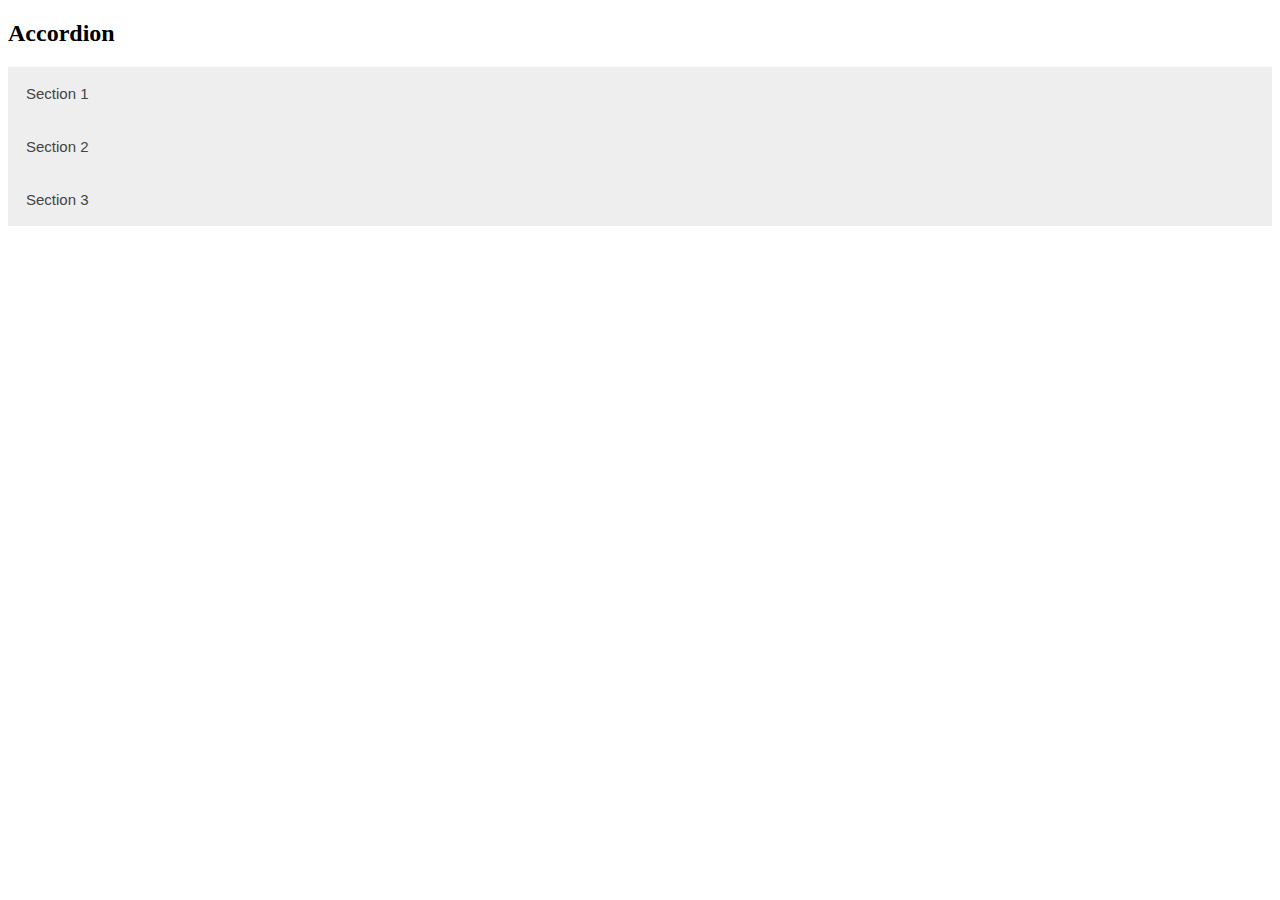
<file: STUDY/Accordion/index.html>
<!DOCTYPE html>
<html>
<head>
<meta name="viewport" content="width=device-width, initial-scale=1">
<link rel="stylesheet" href="style.css">

</head>
<body>

<h2>Accordion</h2>

<button class="accordion">Section 1</button>
<div class="panel">
  <p>Lorem ipsum dolor sit amet, consectetur adipisicing elit, sed do eiusmod tempor incididunt ut labore et dolore magna aliqua. Ut enim ad minim veniam, quis nostrud exercitation ullamco laboris nisi ut aliquip ex ea commodo consequat.</p>
</div>

<button class="accordion">Section 2</button>
<div class="panel">
  <p>Lorem ipsum dolor sit amet, consectetur adipisicing elit, sed do eiusmod tempor incididunt ut labore et dolore magna aliqua. Ut enim ad minim veniam, quis nostrud exercitation ullamco laboris nisi ut aliquip ex ea commodo consequat.</p>
</div>

<button class="accordion">Section 3</button>
<div class="panel">
  <p>Lorem ipsum dolor sit amet, consectetur adipisicing elit, sed do eiusmod tempor incididunt ut labore et dolore magna aliqua. Ut enim ad minim veniam, quis nostrud exercitation ullamco laboris nisi ut aliquip ex ea commodo consequat.</p>
</div>
<script src="script.js"></script>
</body>
</html>
</file>
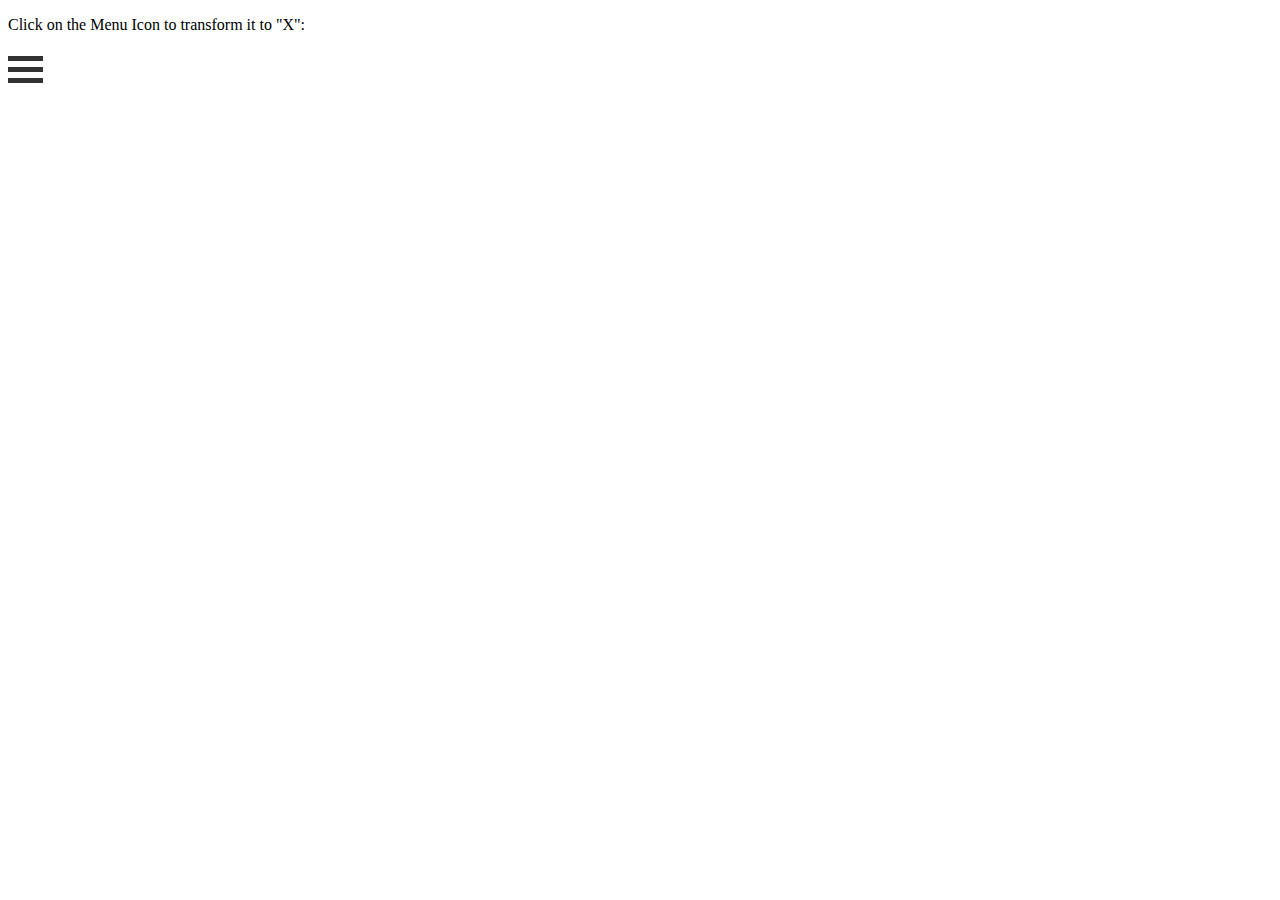
<file: STUDY/Animated Menu Icon/index.html>
<!DOCTYPE html>
<html>
<head>
<meta name="viewport" content="width=device-width, initial-scale=1">
<link rel="stylesheet" href="style.css">
</head>
<body>

<p>Click on the Menu Icon to transform it to "X":</p>
<div class="container" onclick="myFunction(this)">
  <div class="bar1"></div>
  <div class="bar2"></div>
  <div class="bar3"></div>
</div>
<script src="script.js"></script>
</body>
</html>
</file>
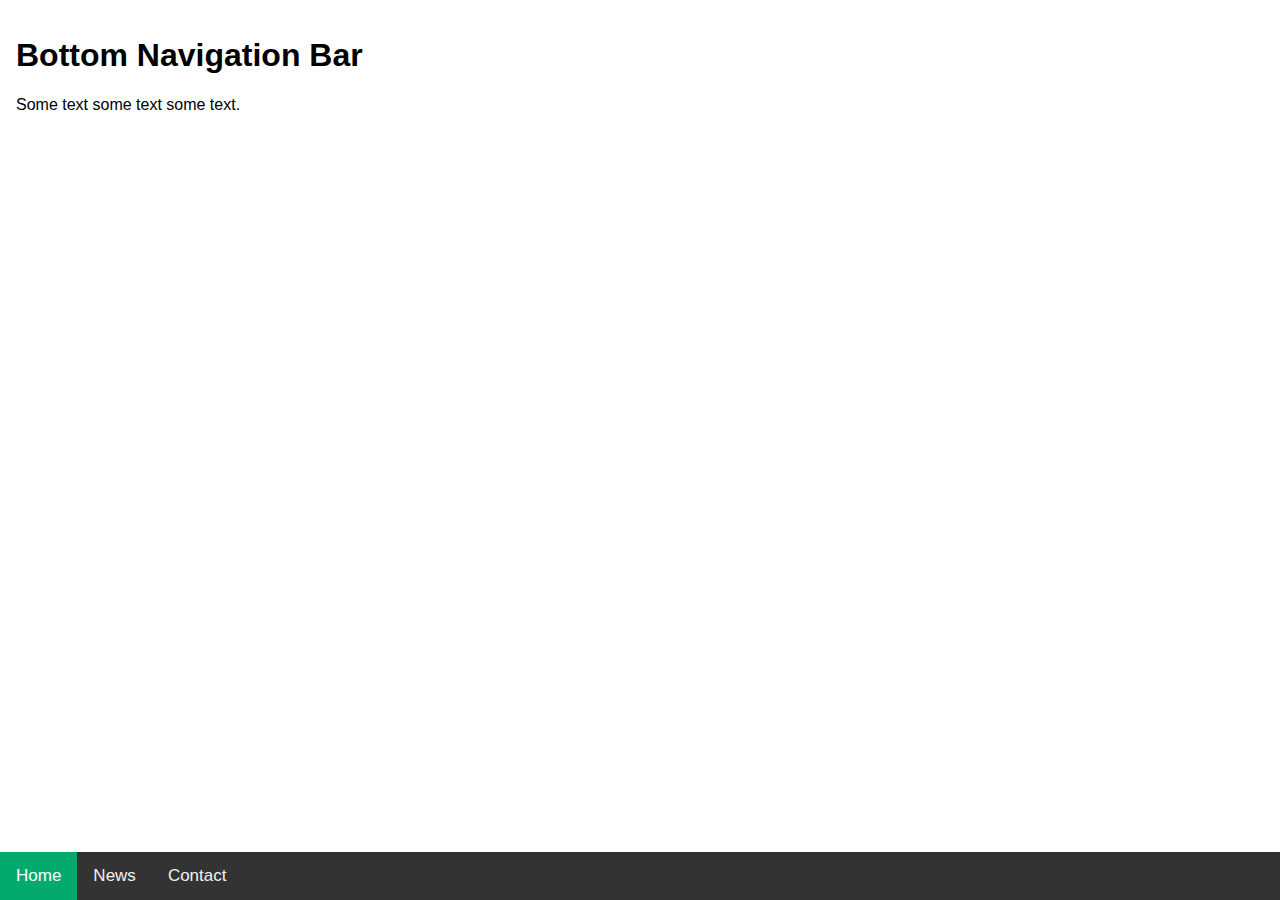
<file: STUDY/Bottom navigation/index.html>
<!DOCTYPE html>
<html>
<head>
<meta name="viewport" content="width=device-width, initial-scale=1">
<link rel="stylesheet" href="style.css">
</head>
<body>

<div class="navbar">
  <a href="#home" class="active">Home</a>
  <a href="#news">News</a>
  <a href="#contact">Contact</a>
</div>

<div class="main">
  <h1>Bottom Navigation Bar</h1>
  <p>Some text some text some text.</p>
</div>

</body>
</html>
</file>
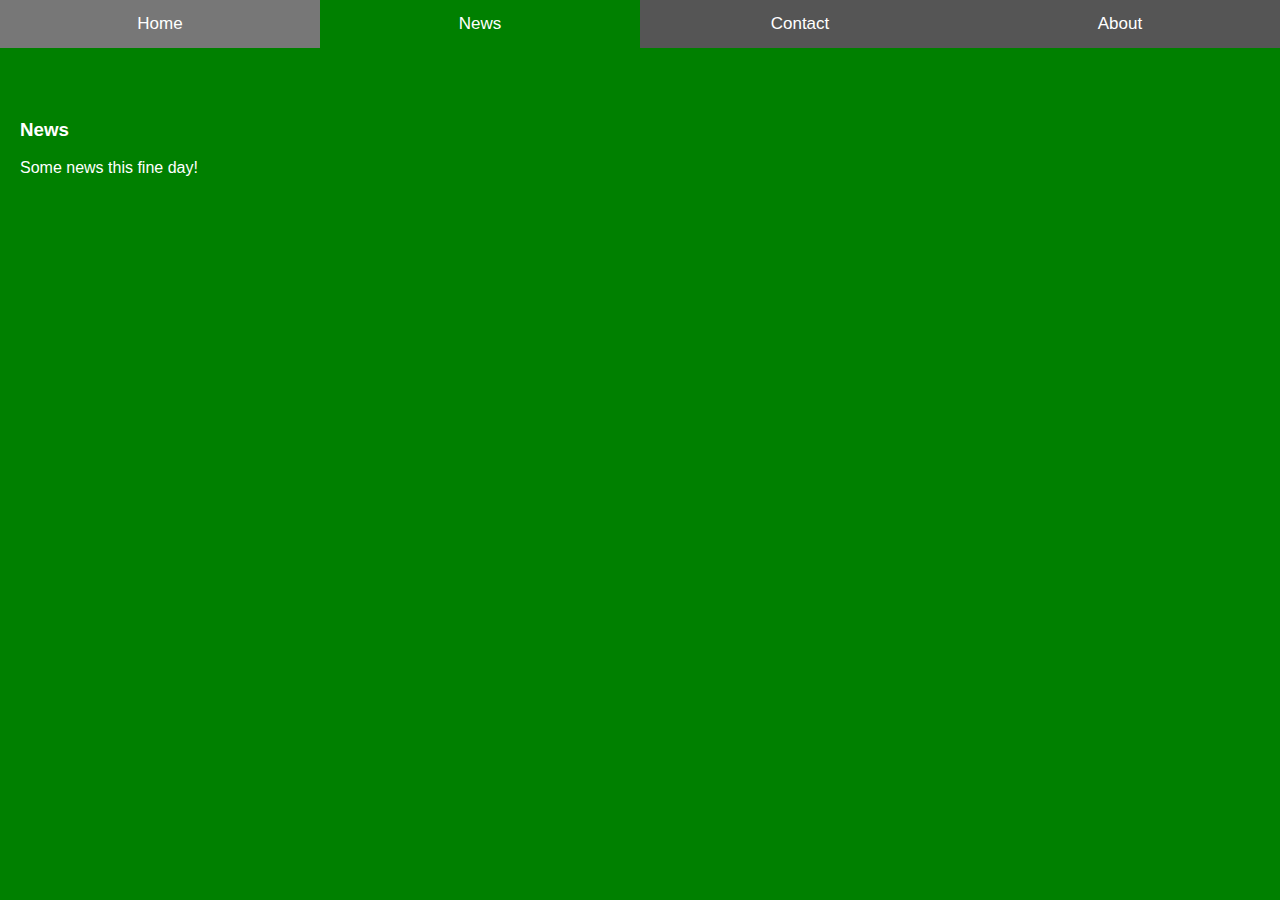
<file: STUDY/Full page tabs/index.html>
<!DOCTYPE html>
<html>
<head>
<meta name="viewport" content="width=device-width, initial-scale=1">
<link rel="stylesheet" href="style.css">
</head>
<body>

<button class="tablink" onclick="openPage('Home', this, 'red')">Home</button>
<button class="tablink" onclick="openPage('News', this, 'green')" id="defaultOpen">News</button>
<button class="tablink" onclick="openPage('Contact', this, 'blue')">Contact</button>
<button class="tablink" onclick="openPage('About', this, 'orange')">About</button>

<div id="Home" class="tabcontent">
  <h3>Home</h3>
  <p>Home is where the heart is..</p>
</div>

<div id="News" class="tabcontent">
  <h3>News</h3>
  <p>Some news this fine day!</p> 
</div>

<div id="Contact" class="tabcontent">
  <h3>Contact</h3>
  <p>Get in touch, or swing by for a cup of coffee.</p>
</div>

<div id="About" class="tabcontent">
  <h3>About</h3>
  <p>Who we are and what we do.</p>
</div>
<script src="script.js"></script>

</body>
</html>
</file>
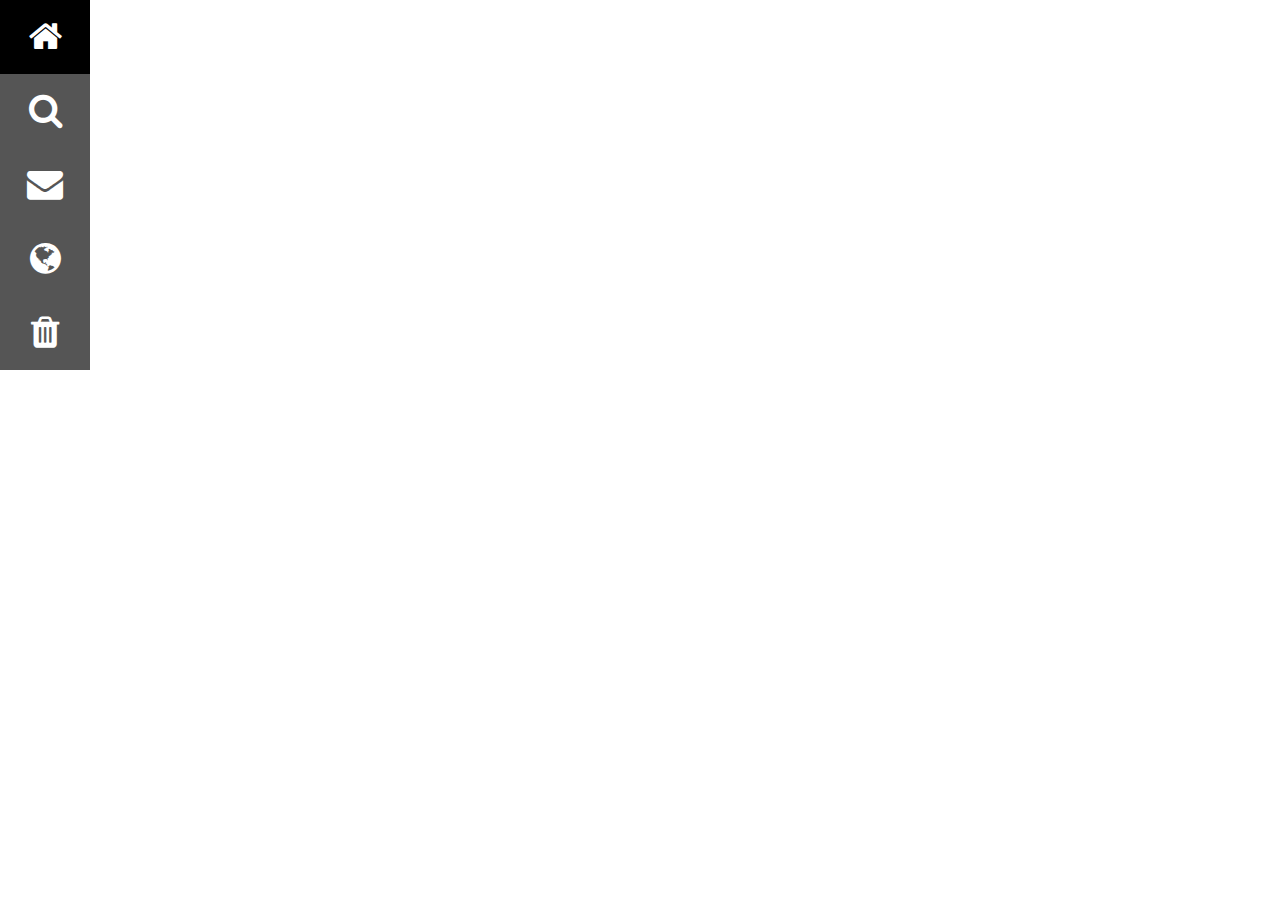
<file: STUDY/icon bar/index.html>
<!DOCTYPE html>
<html>
<meta name="viewport" content="width=device-width, initial-scale=1">
<link rel="stylesheet" href="https://cdnjs.cloudflare.com/ajax/libs/font-awesome/4.7.0/css/font-awesome.min.css">
<style>
body {margin:0}

.icon-bar {
  width: 90px;
  background-color: #555;
}

.icon-bar a {
  display: block;
  text-align: center;
  padding: 16px;
  transition: all 0.3s ease;
  color: white;
  font-size: 36px;
}

.icon-bar a:hover {
  background-color: #000;
}

.active {
  background-color: #04AA6D;
}
</style>
<body>

<div class="icon-bar">
  <a class="active" href="#"><i class="fa fa-home"></i></a> 
  <a href="#"><i class="fa fa-search"></i></a> 
  <a href="#"><i class="fa fa-envelope"></i></a> 
  <a href="#"><i class="fa fa-globe"></i></a>
  <a href="#"><i class="fa fa-trash"></i></a> 
</div>
  
</body>
</html>
</file>
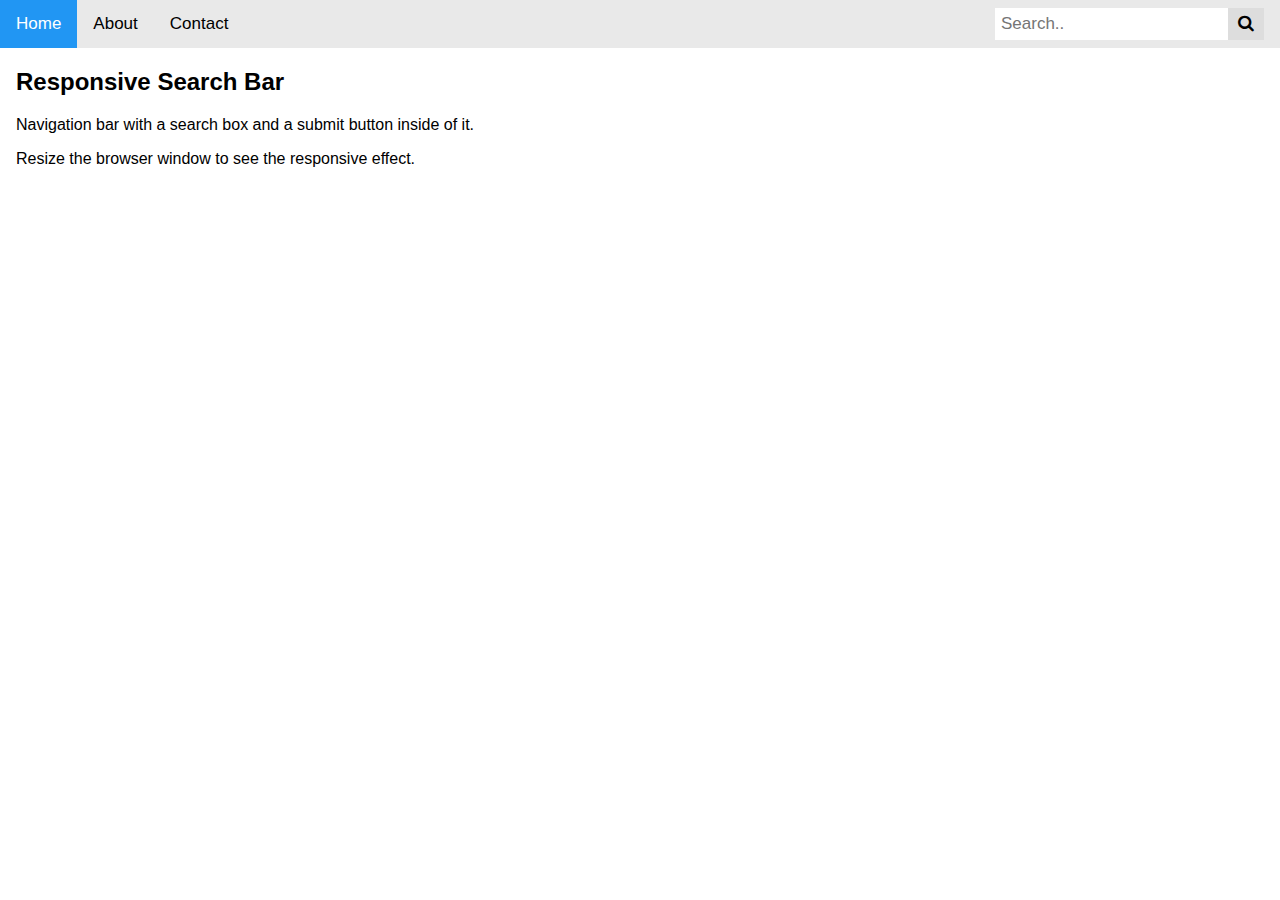
<file: STUDY/Search bar/index.html>
<!DOCTYPE html>
<html>
<head>
<link rel="stylesheet" href="https://cdnjs.cloudflare.com/ajax/libs/font-awesome/4.7.0/css/font-awesome.min.css">
<link rel="stylesheet" href="style.css">
</head>
<body>

<div class="topnav">
  <a class="active" href="#home">Home</a>
  <a href="#about">About</a>
  <a href="#contact">Contact</a>
  <div class="search-container">
    <form action="/action_page.php">
      <input type="text" placeholder="Search.." name="search">
      <button type="submit"><i class="fa fa-search"></i></button>
    </form>
  </div>
</div>

<div style="padding-left:16px">
  <h2>Responsive Search Bar</h2>
  <p>Navigation bar with a search box and a submit button inside of it.</p>
  <p>Resize the browser window to see the responsive effect.</p>
</div>

</body>
</html>
</file>
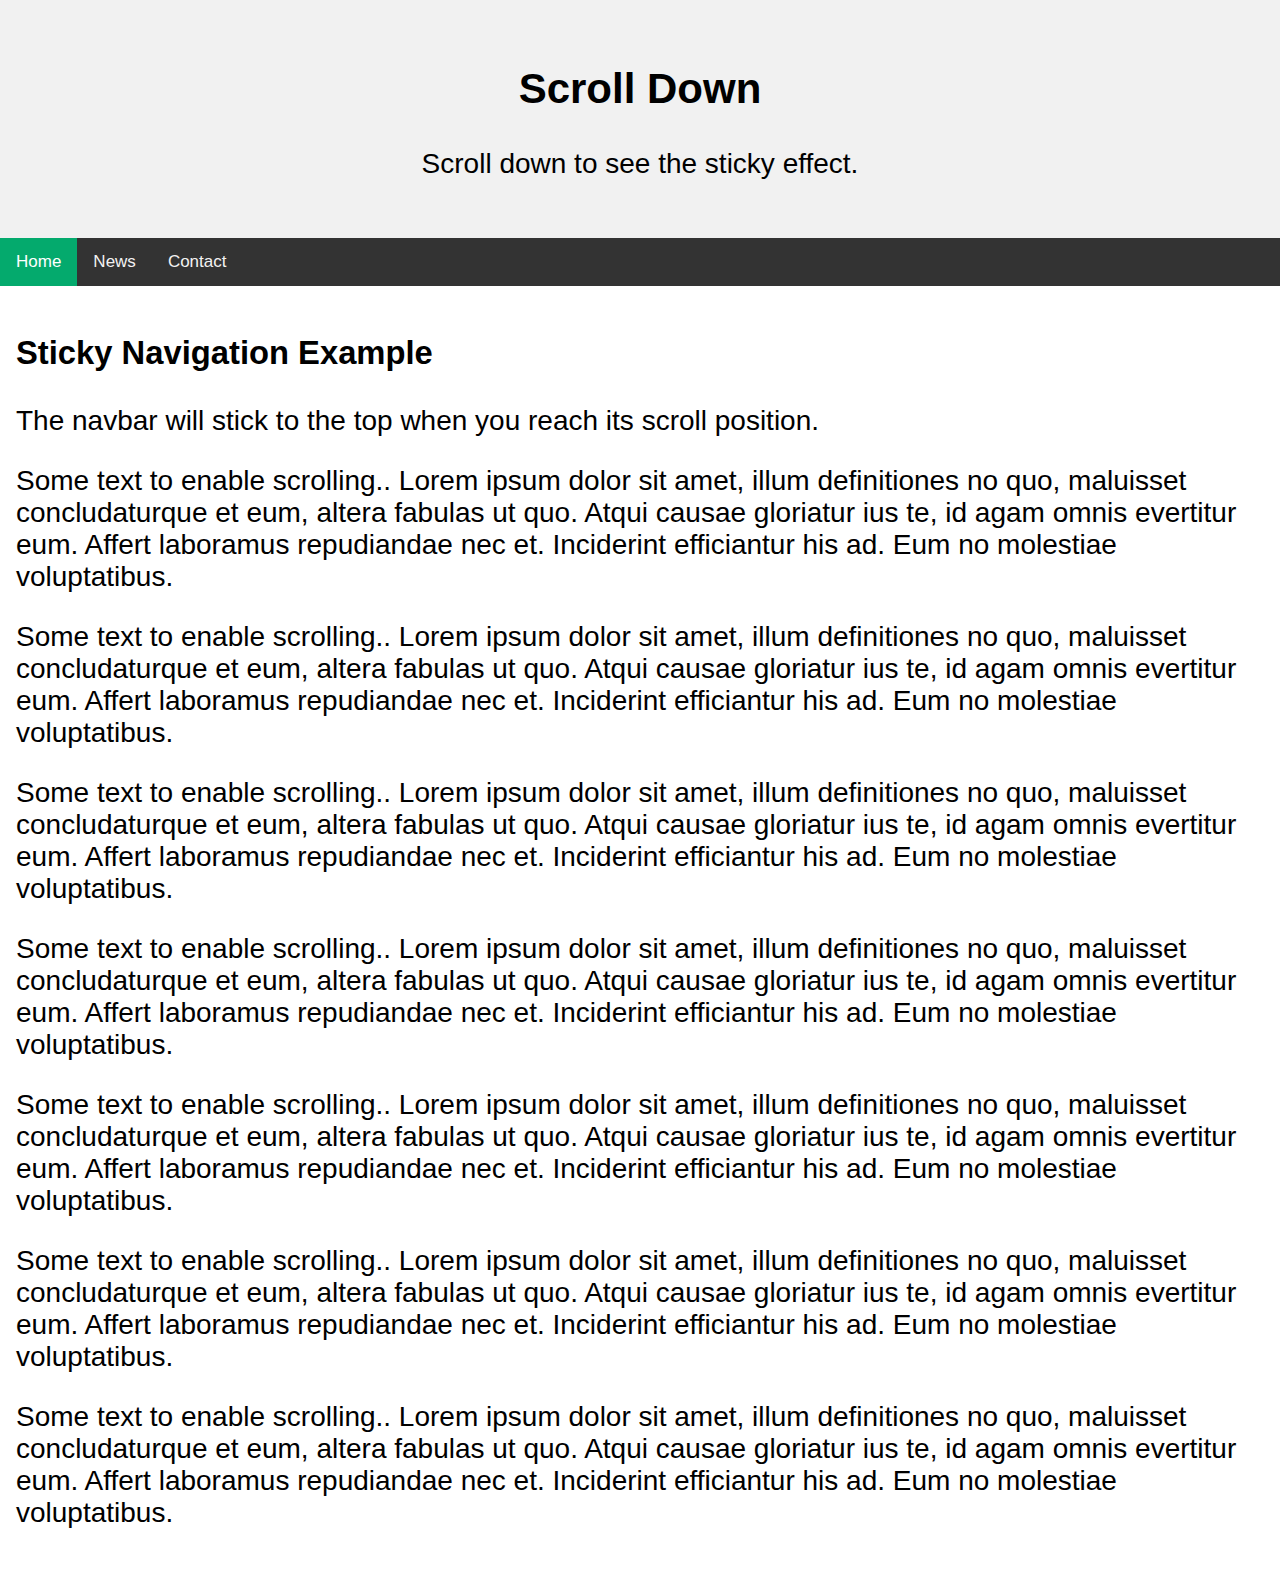
<file: STUDY/Sticky navbar/index.html>
<!DOCTYPE html>
<html>
<head>
<meta name="viewport" content="width=device-width, initial-scale=1">
<link rel="stylesheet" href="style.css">
</head>
<body>

<div class="header">
  <h2>Scroll Down</h2>
  <p>Scroll down to see the sticky effect.</p>
</div>

<div id="navbar">
  <a class="active" href="javascript:void(0)">Home</a>
  <a href="javascript:void(0)">News</a>
  <a href="javascript:void(0)">Contact</a>
</div>

<div class="content">
  <h3>Sticky Navigation Example</h3>
  <p>The navbar will stick to the top when you reach its scroll position.</p>
  <p>Some text to enable scrolling.. Lorem ipsum dolor sit amet, illum definitiones no quo, maluisset concludaturque et eum, altera fabulas ut quo. Atqui causae gloriatur ius te, id agam omnis evertitur eum. Affert laboramus repudiandae nec et. Inciderint efficiantur his ad. Eum no molestiae voluptatibus.</p>
  <p>Some text to enable scrolling.. Lorem ipsum dolor sit amet, illum definitiones no quo, maluisset concludaturque et eum, altera fabulas ut quo. Atqui causae gloriatur ius te, id agam omnis evertitur eum. Affert laboramus repudiandae nec et. Inciderint efficiantur his ad. Eum no molestiae voluptatibus.</p>
  <p>Some text to enable scrolling.. Lorem ipsum dolor sit amet, illum definitiones no quo, maluisset concludaturque et eum, altera fabulas ut quo. Atqui causae gloriatur ius te, id agam omnis evertitur eum. Affert laboramus repudiandae nec et. Inciderint efficiantur his ad. Eum no molestiae voluptatibus.</p>
  <p>Some text to enable scrolling.. Lorem ipsum dolor sit amet, illum definitiones no quo, maluisset concludaturque et eum, altera fabulas ut quo. Atqui causae gloriatur ius te, id agam omnis evertitur eum. Affert laboramus repudiandae nec et. Inciderint efficiantur his ad. Eum no molestiae voluptatibus.</p>
  <p>Some text to enable scrolling.. Lorem ipsum dolor sit amet, illum definitiones no quo, maluisset concludaturque et eum, altera fabulas ut quo. Atqui causae gloriatur ius te, id agam omnis evertitur eum. Affert laboramus repudiandae nec et. Inciderint efficiantur his ad. Eum no molestiae voluptatibus.</p>
  <p>Some text to enable scrolling.. Lorem ipsum dolor sit amet, illum definitiones no quo, maluisset concludaturque et eum, altera fabulas ut quo. Atqui causae gloriatur ius te, id agam omnis evertitur eum. Affert laboramus repudiandae nec et. Inciderint efficiantur his ad. Eum no molestiae voluptatibus.</p>
  <p>Some text to enable scrolling.. Lorem ipsum dolor sit amet, illum definitiones no quo, maluisset concludaturque et eum, altera fabulas ut quo. Atqui causae gloriatur ius te, id agam omnis evertitur eum. Affert laboramus repudiandae nec et. Inciderint efficiantur his ad. Eum no molestiae voluptatibus.</p>
</div>

</body>
</html>
</file>
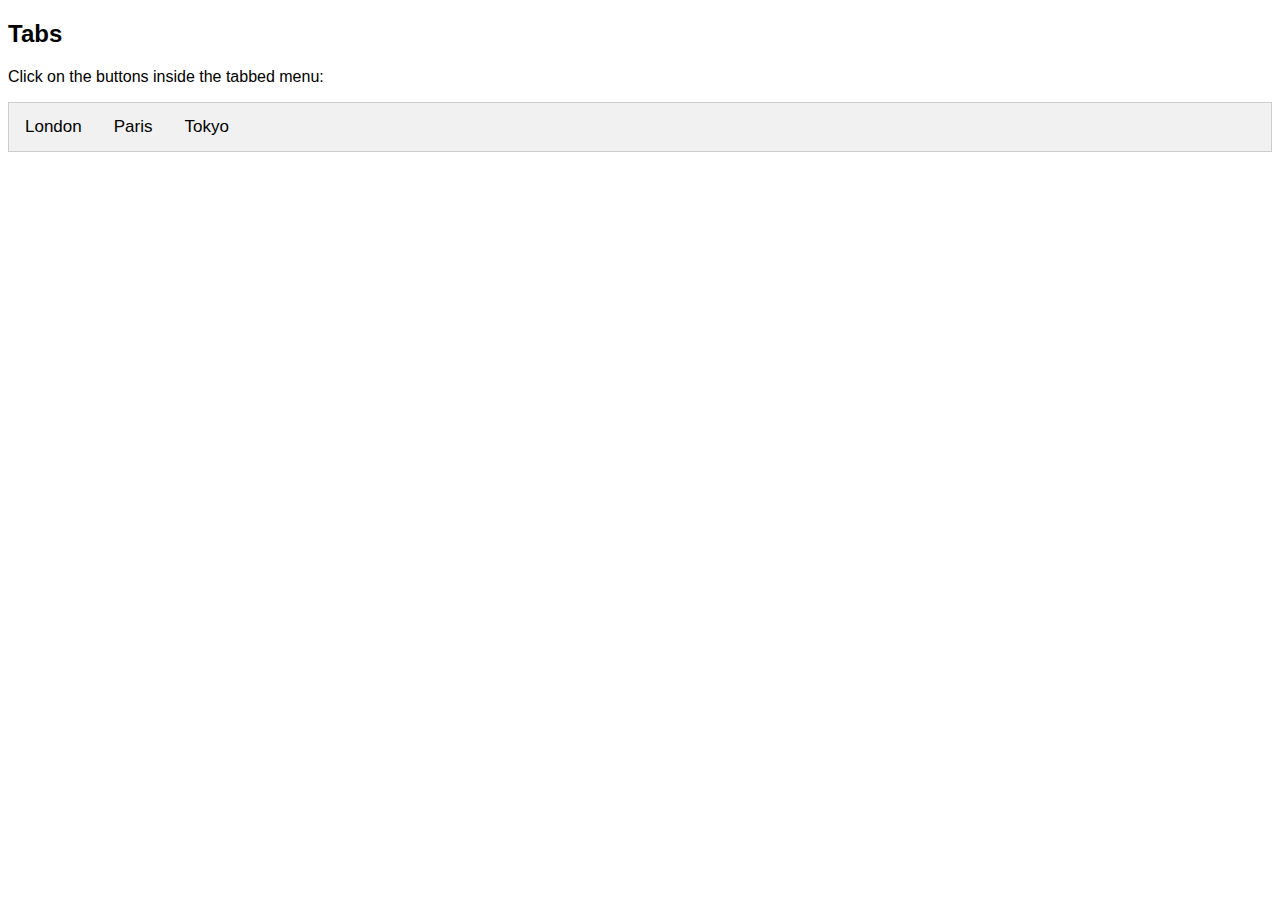
<file: STUDY/Tabs/index.html>
<!DOCTYPE html>
<html>
<head>
<meta name="viewport" content="width=device-width, initial-scale=1">
<link rel="stylesheet" href="style.css">
</head>
<body>

<h2>Tabs</h2>
<p>Click on the buttons inside the tabbed menu:</p>

<div class="tab">
  <button class="tablinks" onclick="openCity(event, 'London')">London</button>
  <button class="tablinks" onclick="openCity(event, 'Paris')">Paris</button>
  <button class="tablinks" onclick="openCity(event, 'Tokyo')">Tokyo</button>
</div>

<div id="London" class="tabcontent">
  <h3>London</h3>
  <p>London is the capital city of England.</p>
</div>

<div id="Paris" class="tabcontent">
  <h3>Paris</h3>
  <p>Paris is the capital of France.</p> 
</div>

<div id="Tokyo" class="tabcontent">
  <h3>Tokyo</h3>
  <p>Tokyo is the capital of Japan.</p>
</div>
<script src="script.js"></script>
</body>
</html>
</file>
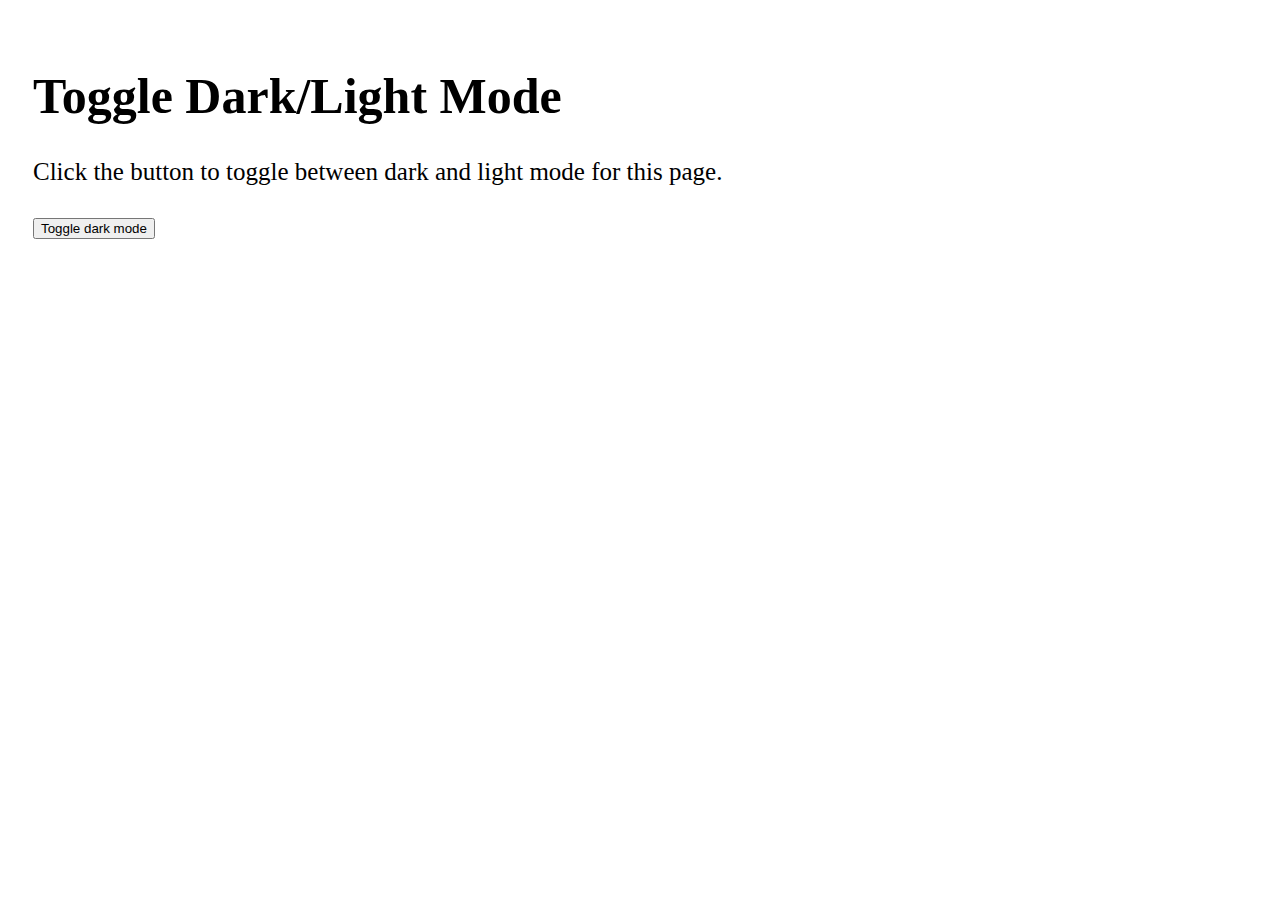
<file: STUDY/Toggle dark mode/index.html>
<!DOCTYPE html>
<html lang="en">

<head>
    <meta charset="UTF-8">
    <meta name="viewport" content="width=device-width, initial-scale=1.0">
    <title>Toggle Dark/Light Mode</title>
    <link rel="stylesheet" href="style.css">

</head>

<body>
    <h1>Toggle Dark/Light Mode</h1>
    <p>Click the button to toggle between dark and light mode for this page.</p>

    <button onclick="myFunction()">Toggle dark mode</button>
<script src="script.js"></script>

</body>

</html>
</file>
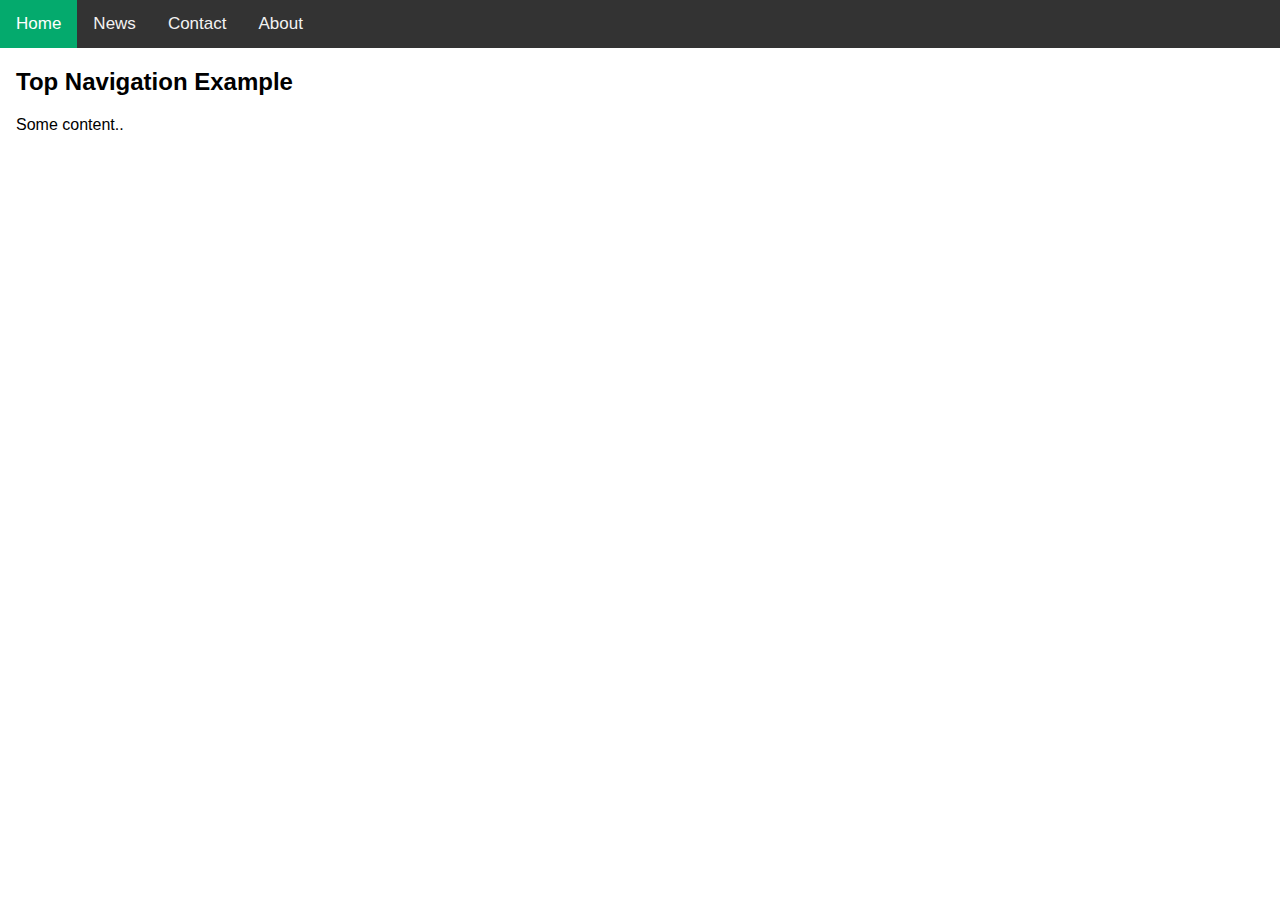
<file: STUDY/Top navigation/index.html>
<!DOCTYPE html>
<html>
<head>
<meta name="viewport" content="width=device-width, initial-scale=1">
<link rel="stylesheet" href="style.css">
</head>
<body>

<div class="topnav">
  <a class="active" href="#home">Home</a>
  <a href="#news">News</a>
  <a href="#contact">Contact</a>
  <a href="#about">About</a>
</div>

<div style="padding-left:16px">
  <h2>Top Navigation Example</h2>
  <p>Some content..</p>
</div>

</body>
</html>
</file>
<file: STUDY/Accordion/style.css>
.accordion {
    background-color: #eee;
    color: #444;
    cursor: pointer;
    padding: 18px;
    width: 100%;
    border: none;
    text-align: left;
    outline: none;
    font-size: 15px;
    transition: 0.4s;
  }
  
  .active, .accordion:hover {
    background-color: #ccc; 
  }
  
  .panel {
    padding: 0 18px;
    display: none;
    background-color: white;
    overflow: hidden;
  }
</file>
<file: STUDY/Animated Menu Icon/style.css>
.container {
    display: inline-block;
    cursor: pointer;
  }
  
  .bar1, .bar2, .bar3 {
    width: 35px;
    height: 5px;
    background-color: #333;
    margin: 6px 0;
    transition: 0.4s;
  }
  
  .change .bar1 {
    transform: translate(0, 11px) rotate(-45deg);
  }
  
  .change .bar2 {opacity: 0;}
  
  .change .bar3 {
    transform: translate(0, -11px) rotate(45deg);
  }
</file>
<file: STUDY/Bottom navigation/style.css>
body {
    margin: 0;
    font-family: Arial, Helvetica, sans-serif;
  }
  
  .navbar {
    overflow: hidden;
    background-color: #333;
    position: fixed;
    bottom: 0;
    width: 100%;
  }
  
  .navbar a {
    float: left;
    display: block;
    color: #f2f2f2;
    text-align: center;
    padding: 14px 16px;
    text-decoration: none;
    font-size: 17px;
  }
  
  .navbar a:hover {
    background: #f1f1f1;
    color: black;
  }
  
  .navbar a.active {
    background-color: #04AA6D;
    color: white;
  }
  
  .main {
    padding: 16px;
    margin-bottom: 30px;
  }
</file>
<file: STUDY/Full page tabs/style.css>
* {box-sizing: border-box}

body, html {
  height: 100%;
  margin: 0;
  font-family: Arial;
}


.tablink {
  background-color: #555;
  color: white;
  float: left;
  border: none;
  outline: none;
  cursor: pointer;
  padding: 14px 16px;
  font-size: 17px;
  width: 25%;
}

.tablink:hover {
  background-color: #777;
}


.tabcontent {
  color: white;
  display: none;
  padding: 100px 20px;
  height: 100%;
}

#Home {background-color: red;}
#News {background-color: green;}
#Contact {background-color: blue;}
#About {background-color: orange;}
</file>
<file: STUDY/Search bar/style.css>
* {box-sizing: border-box;}

body {
  margin: 0;
  font-family: Arial, Helvetica, sans-serif;
}

.topnav {
  overflow: hidden;
  background-color: #e9e9e9;
}

.topnav a {
  float: left;
  display: block;
  color: black;
  text-align: center;
  padding: 14px 16px;
  text-decoration: none;
  font-size: 17px;
}

.topnav a:hover {
  background-color: #ddd;
  color: black;
}

.topnav a.active {
  background-color: #2196F3;
  color: white;
}

.topnav .search-container {
  float: right;
}

.topnav input[type=text] {
  padding: 6px;
  margin-top: 8px;
  font-size: 17px;
  border: none;
}

.topnav .search-container button {
  float: right;
  padding: 6px 10px;
  margin-top: 8px;
  margin-right: 16px;
  background: #ddd;
  font-size: 17px;
  border: none;
  cursor: pointer;
}

.topnav .search-container button:hover {
  background: #ccc;
}

@media screen and (max-width: 600px) {
  .topnav .search-container {
    float: none;
  }
  .topnav a, .topnav input[type=text], .topnav .search-container button {
    float: none;
    display: block;
    text-align: left;
    width: 100%;
    margin: 0;
    padding: 14px;
  }
  .topnav input[type=text] {
    border: 1px solid #ccc;  
  }
}
</file>
<file: STUDY/Sticky navbar/style.css>
body {
    margin: 0;
    font-size: 28px;
    font-family: Arial, Helvetica, sans-serif;
  }
  
  .header {
    background-color: #f1f1f1;
    padding: 30px;
    text-align: center;
  }
  
  #navbar {
    position: sticky;
    top: 0;
    overflow: hidden;
    background-color: #333;
  }
  
  #navbar a {
    float: left;
    display: block;
    color: #f2f2f2;
    text-align: center;
    padding: 14px 16px;
    text-decoration: none;
    font-size: 17px;
  }
  
  #navbar a:hover {
    background-color: #ddd;
    color: black;
  }
  
  #navbar a.active {
    background-color: #04AA6D;
    color: white;
  }
  
  .content {
    padding: 16px;
  }
</file>
<file: STUDY/Tabs/style.css>
body {font-family: Arial;}

.tab {
  overflow: hidden;
  border: 1px solid #ccc;
  background-color: #f1f1f1;
}


.tab button {
  background-color: inherit;
  float: left;
  border: none;
  outline: none;
  cursor: pointer;
  padding: 14px 16px;
  transition: 0.3s;
  font-size: 17px;
}

.tab button:hover {
  background-color: #ddd;
}


.tab button.active {
  background-color: #ccc;
}


.tabcontent {
  display: none;
  padding: 6px 12px;
  border: 1px solid #ccc;
  border-top: none;
}
</file>
<file: STUDY/Toggle dark mode/style.css>
body {
    padding: 25px;
    background-color: white;
    color: black;
    font-size: 25px;
  }
  
  .dark-mode {
    background-color: black;
    color: white;
  }
</file>
<file: STUDY/Top navigation/style.css>
body {
    margin: 0;
    font-family: Arial, Helvetica, sans-serif;
  }
  
  .topnav {
    overflow: hidden;
    background-color: #333;
  }
  
  .topnav a {
    float: left;
    color: #f2f2f2;
    text-align: center;
    padding: 14px 16px;
    text-decoration: none;
    font-size: 17px;
  }
  
  .topnav a:hover {
    background-color: #ddd;
    color: black;
  }
  
  .topnav a.active {
    background-color: #04AA6D;
    color: white;
  }
</file>
